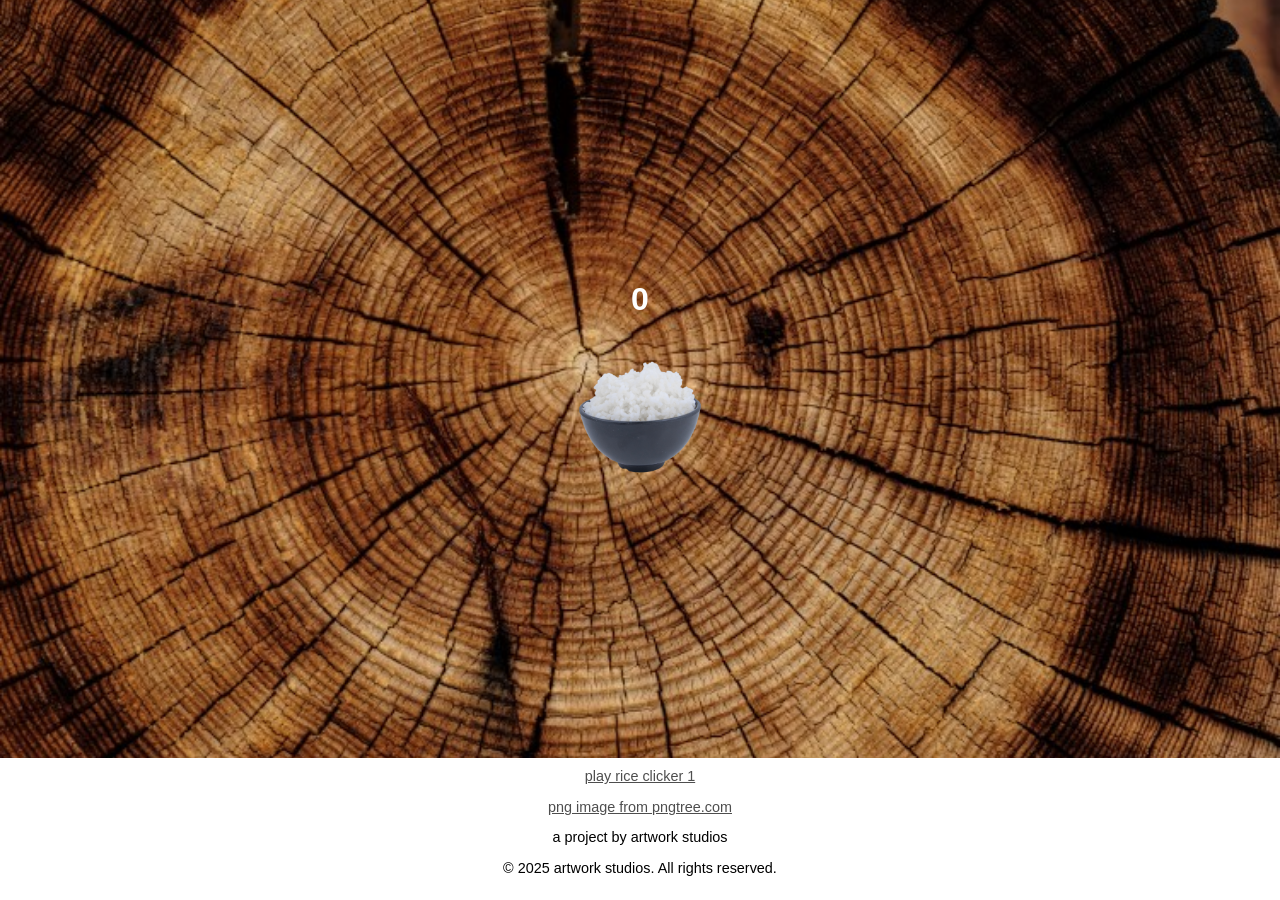
<file: rice clicker 2/index.html>
<!DOCTYPE html>
<html lang="en">
<head>
  <meta charset="UTF-8" />
  <meta name="viewport" content="width=device-width, initial-scale=1.0"/>
  <link rel="shortcut icon" href="img/favicon.ico" type="image/x-icon">
  <title>rice clicker 2</title>
  <meta name="description" content="a faithful recreation of rice clicker 1 featuring MORE details! play in browser now!" />
  <meta name="keywords" content="rice, clicker, game, idle game, fun, rice clicker 2, rice clicker, fun games to play, simple game to play, free,online,hrml,HTML,Html,HTML5" />
  <meta name="author" content="Artwork Studios" />

  <meta property="og:title" content="Rice Clicker 2" />
  <meta property="og:description" content="A faithful recreation of rice clicker 1! play now online" />
  <meta property="og:image" content="https://riceclicker2.netlify.app/img/joel-jasmin-forestbird-xzPMUMDDsfk-unsplash.jpg" />
  <meta property="og:url" content="https://riceclicker2.netlify.app" />
  <meta property="og:type" content="website" />

  <meta name="twitter:card" content="https://riceclicker2.netlify.app/img/joel-jasmin-forestbird-xzPMUMDDsfk-unsplash.jpg" />
<meta name="twitter:title" content="Rice Clicker 2" />
<meta name="twitter:description" content="A faithful recreation of rice clicker 1! play now online" />
<meta name="twitter:image" content="https://riceclicker2.netlify.app/img/joel-jasmin-forestbird-xzPMUMDDsfk-unsplash.jpg" />
  
<link rel="canonical" href="https://riceclicker2.netlify.app" />

<meta name="robots" content="index, follow" />
<style>
    * {
      box-sizing: border-box;
    }

    @keyframes rot {
      0%  { rotate: 15deg; }
      50%  { rotate: -15deg; }
      100% { rotate: 15deg; }
    }

    @keyframes fall {
      0% {rotate: 0deg;}
      100% {rotate: 360deg;}
    }
    

    html, body {
      height: 100%;
      margin: 0;
      padding: 0;
      font-family: sans-serif;
      text-align: center;
    }

    .bg {
      background-image: url("img/joel-jasmin-forestbird-xzPMUMDDsfk-unsplash.jpg");
      background-position: center;
      background-repeat: no-repeat;
      background-size: cover;
      flex: 1;
      display: flex;
justify-content: center;
align-items: center;


    }

    body {
      display: flex;
      flex-direction: column;
      color: white;
    }

    footer {
      text-align: center;
      background-color: rgba(255, 255, 255, 0.9);
      color: #000;
      padding: 10px;
      font-size: 0.9em;
    }

    a {
      color: inherit;
      text-decoration: underline;
      color: #4e4e4e;
    }

    a:hover {
      text-decoration: underline;
      color: #aeaeae;
    }
    .button{
        height: 150px;
        width: 200px;
        transition: all 100ms ease-in-out;
        z-index: 100000000001;
    }
    button{
        background-color: #00000000;
        border-color: #00000000;
        animation: rot 2s infinite;
        z-index: 100000000001;
        
    }

    .button:hover{
        height: 190px;
width: 270px;
transition: all 100ms ease-in-out;

    }


    .shrink {
      height: 90px !important;
      width: 130px !important;
    }
    
    .ricesmall{
      height: 20px ;
      width: 30px ;
      animation: fall 1s infinite;
      z-index: 100000000000;
      position: absolute;
      top: -10px;
    }

  </style>
</head>
<body>

  <div class="bg" id="bg">


    <div class="clicker">
      <h1 id="counter">0</h1>
      <button id="button">
        <img src="img/—Pngtree—creative rice bowl vector_9054447.png" alt="a bowl of rice as a clicker button" id="img" class="button">
      </button>
    </div>
  </div>
  

  <footer>
    <a href="rice clicker/index.html">play rice clicker 1</a>
    <p>
      <a href="https://pngtree.com/freepng/creative-rice-bowl-vector_9054447.html" target="_blank">
        png image from pngtree.com
      </a>
    </p>

    <p>a project by artwork studios</p><p>&#169; 2025 artwork studios. All rights reserved.</p>
  </footer>
   <!-- audio -->
  <script src="main.js"></script>
</body>
</html>
</file>
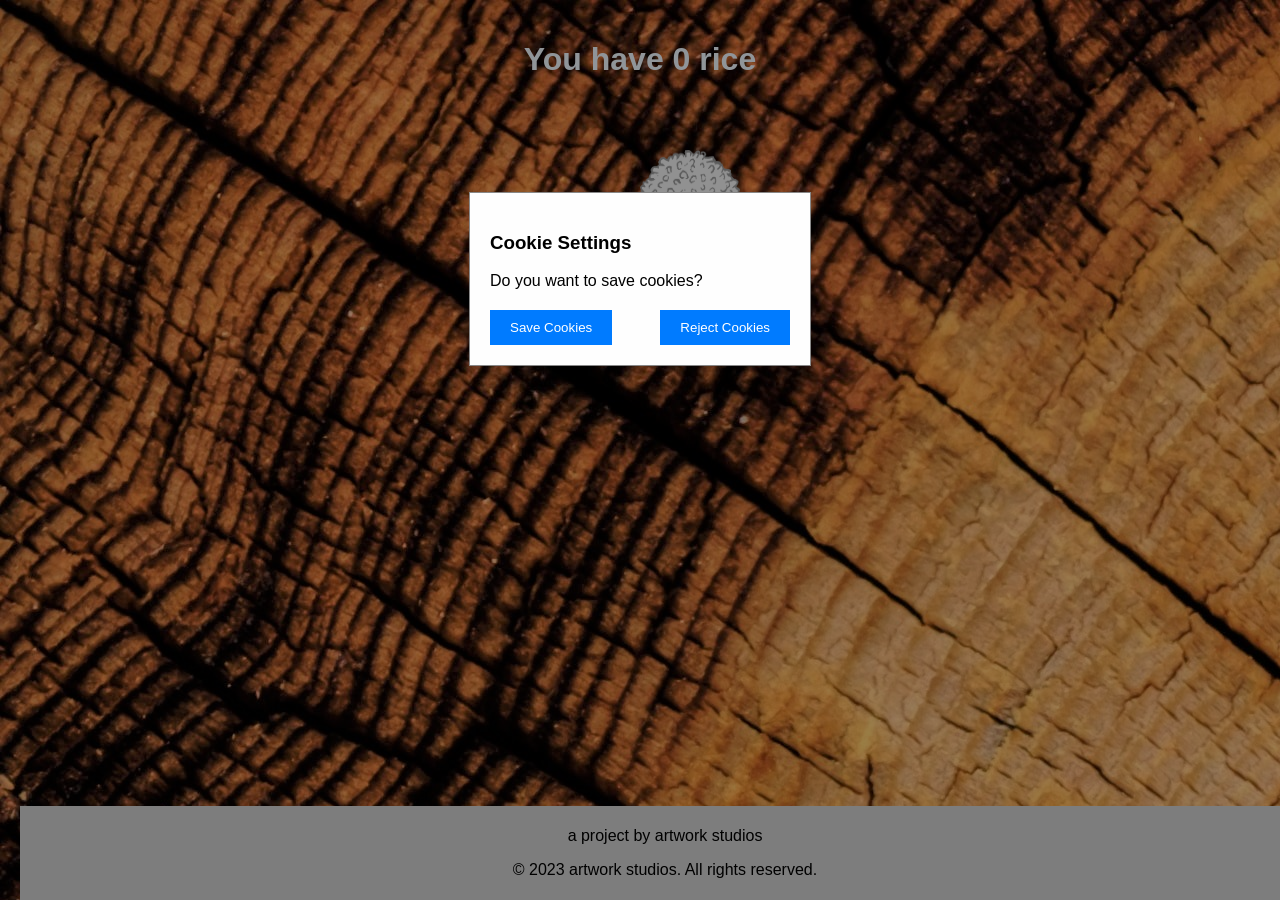
<file: rice clicker 2/rice clicker/index.html>
<!DOCTYPE html>
<html lang="en">
<head>
  <meta charset="UTF-8">
  <meta http-equiv="X-UA-Compatible" content="IE=edge">
  <meta name="viewport" content="width=device-width, initial-scale=1.0">
  <link rel="stylesheet" href="style.css">
  <link rel="shortcut icon" href="img/1429830.jpg" type="image/x-icon">
  <title>Rice Clicker</title>
</head>
<body>
  <h1 id="poiuy">You have <span id="riceSpan"></span> rice</h1>
  <img id="op" onclick="variable()" src="img/1429830.jpg" alt="this is supposed to be rice">
  
  

  <div id="cookieModal" class="modal">
    <div class="modal-content">
      <h3>Cookie Settings</h3>
      <p>Do you want to save cookies?</p>
      <div class="btn-container">
        <button id="saveCookiesBtn" class="btn">Save Cookies</button>
        <button id="rejectCookiesBtn" class="btn">Reject Cookies</button>
      </div>
    </div>
  </div>

  <script src="main.js"></script>
</body>
<footer><p>a project by artwork studios</p><p>&#169; 2023 artwork studios. All rights reserved.</p></footer>
</html>
</file>
<file: rice clicker 2/rice clicker/style.css>
#op {
   
    height: 100px;
    width: 100px;
    margin-left: 620px;
    margin-top: 50px;
  }

  #op:hover{
   cursor: pointer;
  }
  
  .modal {
    display: none;
    position: fixed;
    z-index: 9999;
    left: 0;
    top: 0;
    width: 100%;
    height: 100%;
    overflow: auto;
    background-color: rgba(0, 0, 0, 0.4);
  }
  
  .modal-content {
    background-color: #fefefe;
    margin: 15% auto;
    padding: 20px;
    border: 1px solid #888;
    width: 300px;
  }
  
  .btn-container {
    display: flex;
    justify-content: space-between;
    margin-top: 20px;
  }
  
  .btn {
    padding: 10px 20px;
    background-color: #007bff;
    color: #fff;
    border: none;
    cursor: pointer;
  }
  
  .btn:hover {
    background-color: #0056b3;
  }
  
  body {
    font-family: Arial, sans-serif;
    margin: 0;
    padding: 20px;
  }

  #poiuy{
   text-align: center;
   color: aliceblue;
  }
  
 
  body{
    background-image: url(img/joel-jasmin-forestbird-xzPMUMDDsfk-unsplashhhhhhhhhhhhhhhhhhhhhhh.jpg);
  }

  footer {
    background-color: #cfcfcf;
    padding: 5px;
    text-align: center;
    position: fixed;
    bottom: 0;
    width: 100%;
  }

  @media only screen and (max-width: 400px){
    #op {
      
      height: 100px;
      width: 100px;
      margin-left: 2%;
      margin-top: 10%;
      
    }
  
  }

  @media only screen and (max-width: 800px) {
    #op {
      height: 100px;
      width: 100px;
      margin-right: 1cm;
      margin-top: 90%;
    }
  }
</file>
